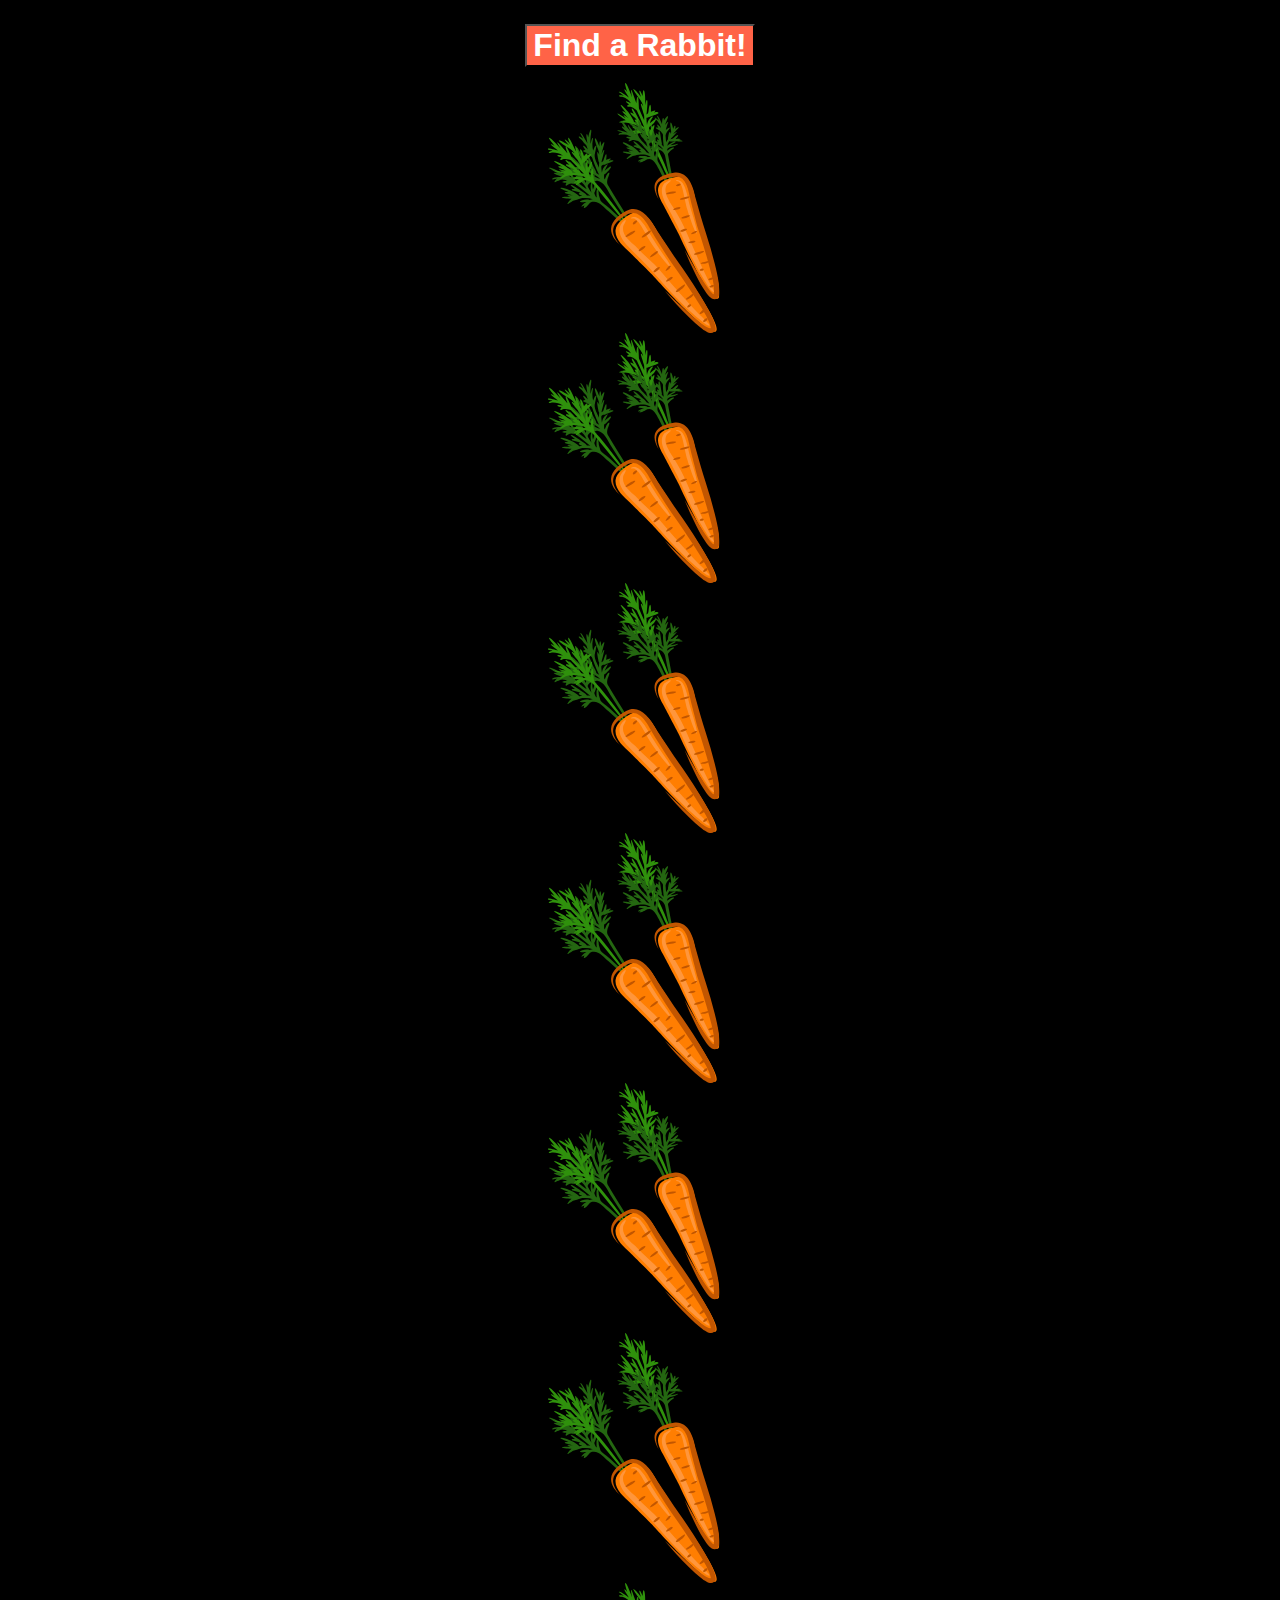
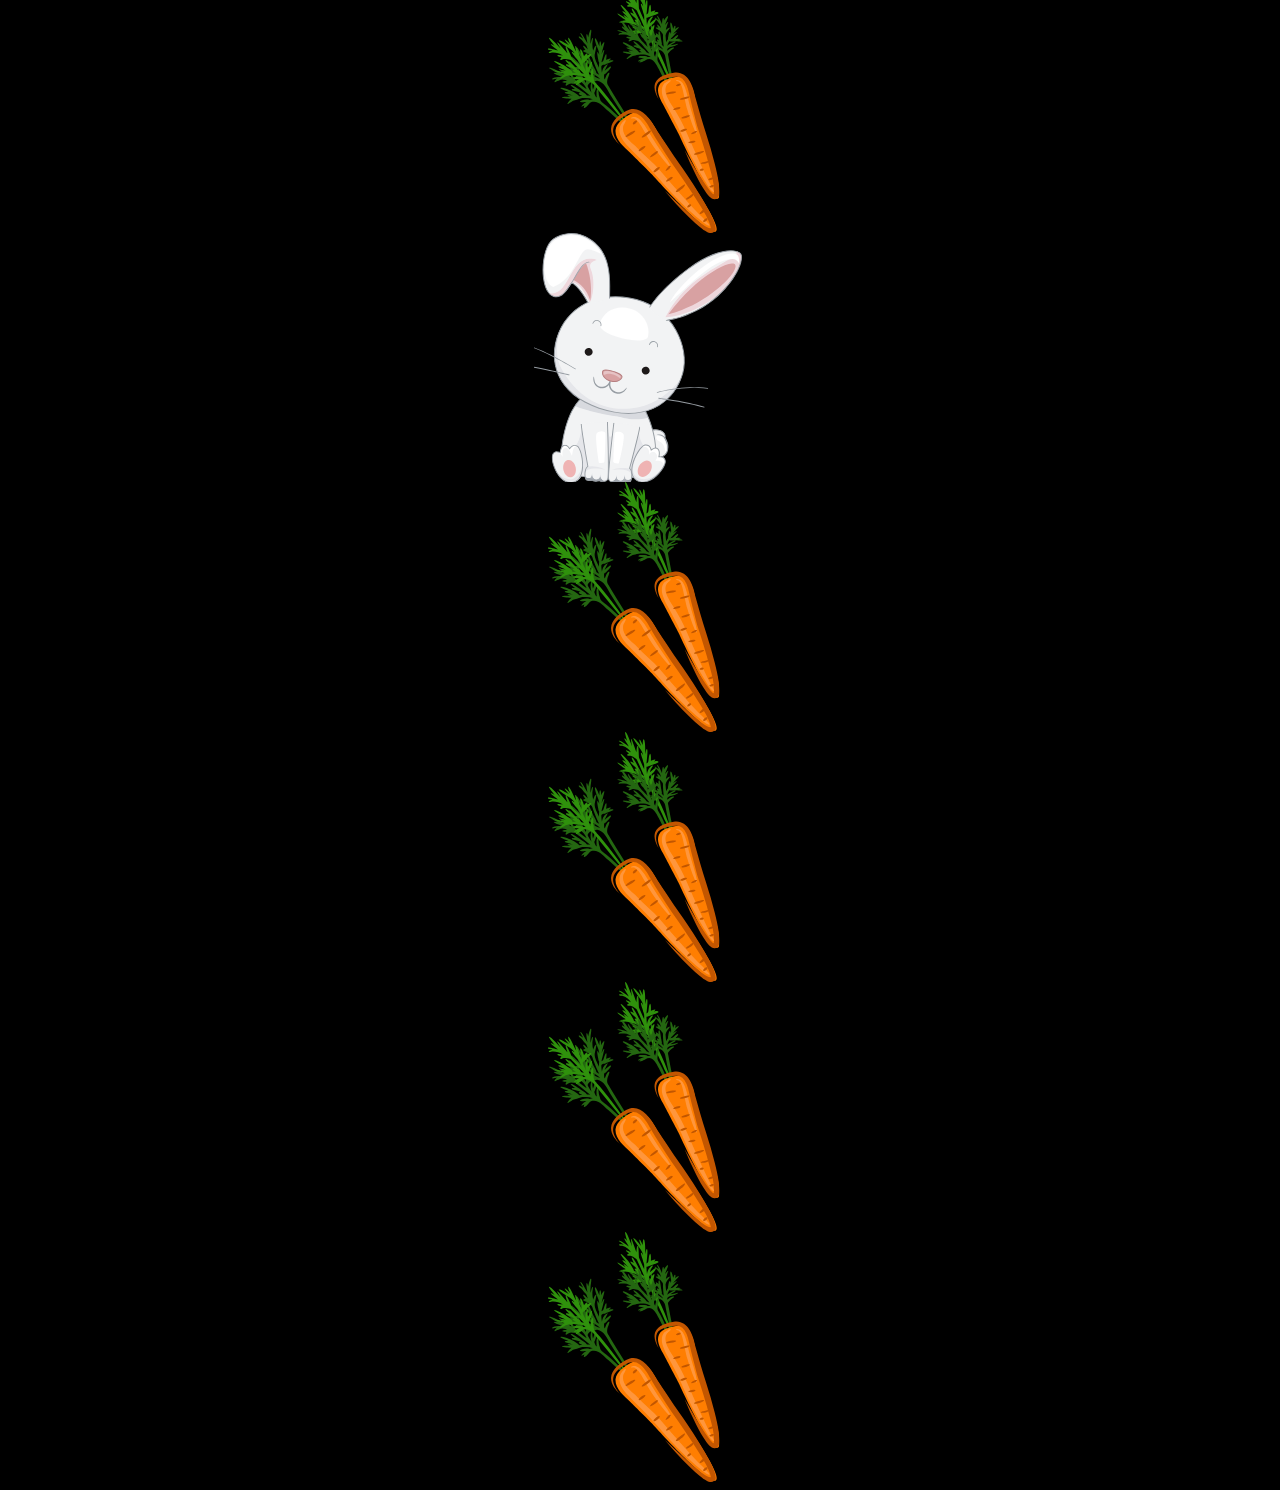
<file: 01_rabbit/index.html>
<!DOCTYPE html>
<html lang="en">
<head>
    <meta charset="UTF-8">
    <meta http-equiv="X-UA-Compatible" content="IE=edge">
    <meta name="viewport" content="width=device-width, initial-scale=1.0">
    <title>Rabbits</title>
    <link rel="stylesheet" href="style.css">
</head>
<body>
    <button type="button" class="button">Find a Rabbit!</button>
    <img src="img/carrot.png" alt="carrot">
    <img src="img/carrot.png" alt="carrot">
    <img src="img/carrot.png" alt="carrot">
    <img src="img/carrot.png" alt="carrot">
    <img src="img/carrot.png" alt="carrot">
    <img src="img/carrot.png" alt="carrot">
    <img src="img/carrot.png" alt="carrot">
    <img id="rabbit" src="img/rabbit.png" alt="rabbit">
    <img src="img/carrot.png" alt="carrot">
    <img src="img/carrot.png" alt="carrot">
    <img src="img/carrot.png" alt="carrot">
    <img src="img/carrot.png" alt="carrot">

    <script>
        const button = document.querySelector('.button');
        const rabbit = document.querySelector('#rabbit');

        button.addEventListener('click', () => {
            // console.log('clicked!');
            rabbit.scrollIntoView({ behavior: 'smooth', block: 'center'})
        })
    </script>
</body>
</html>
</file>
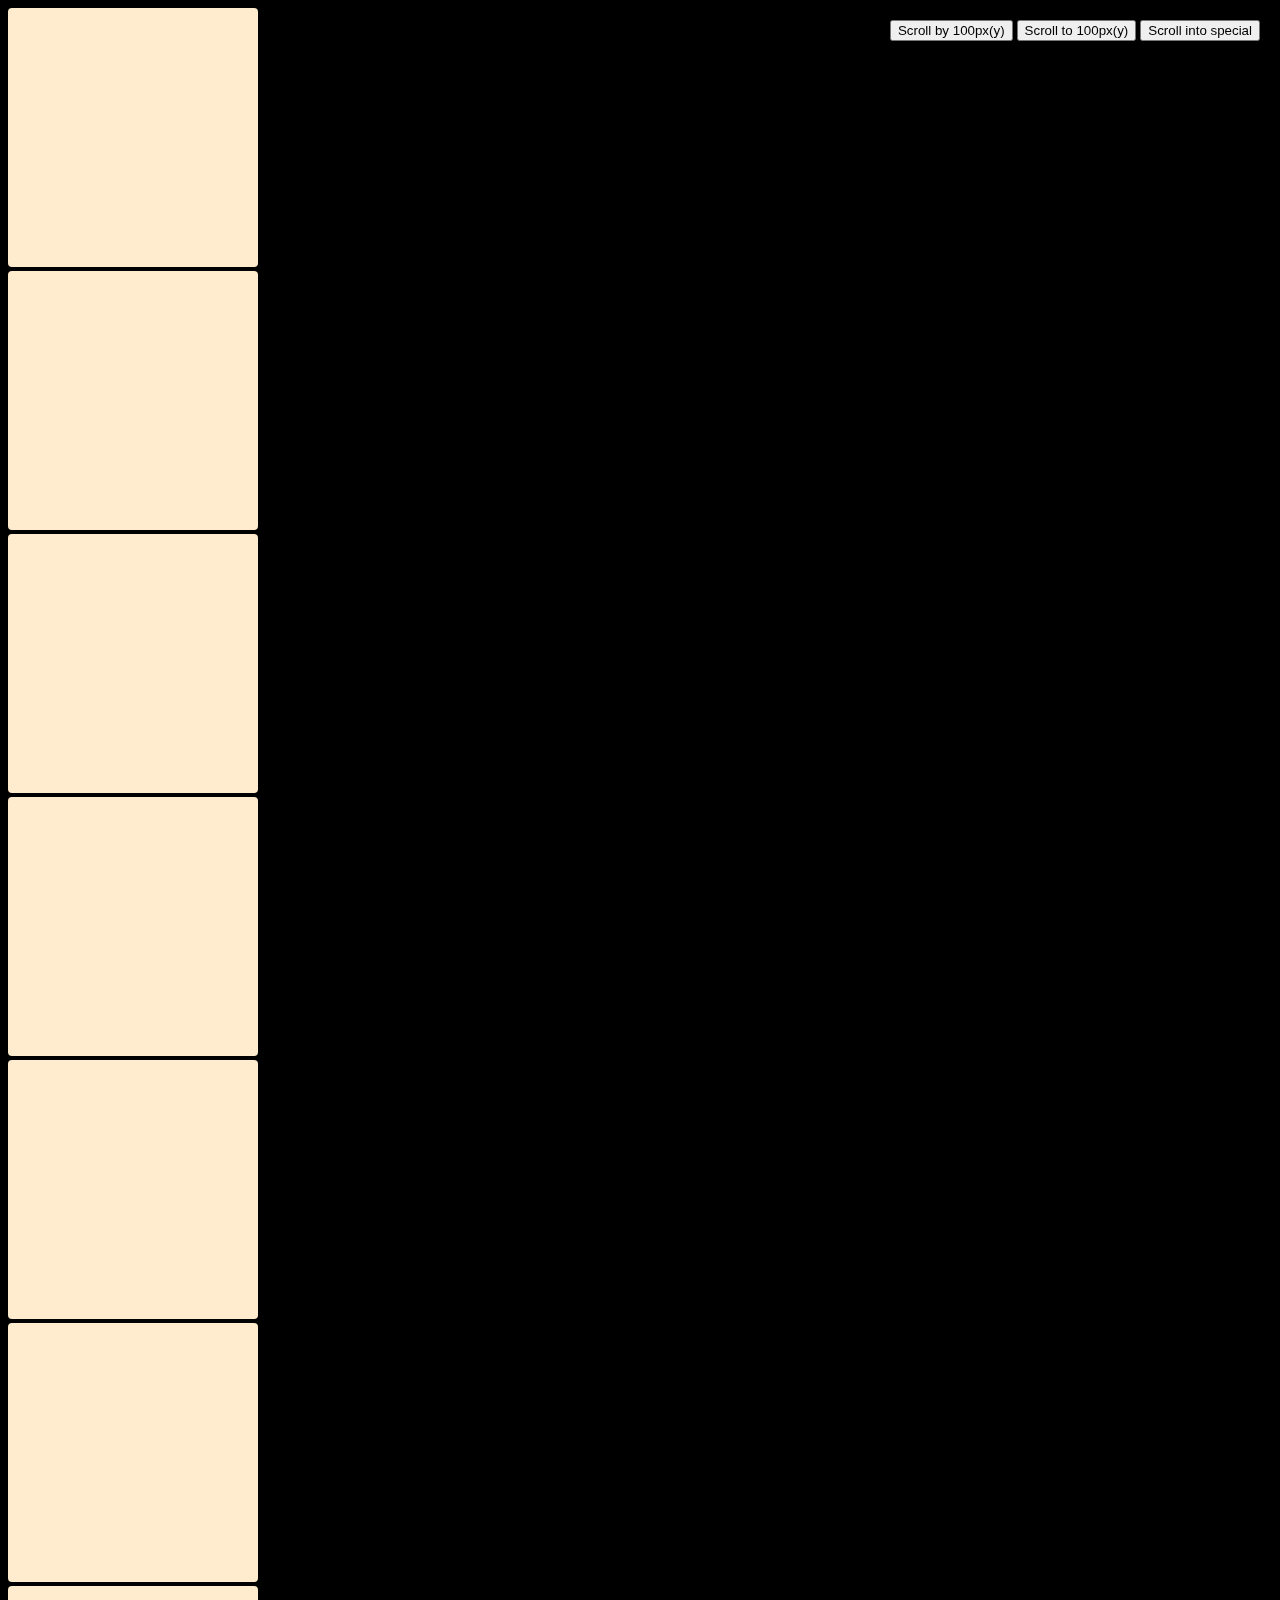
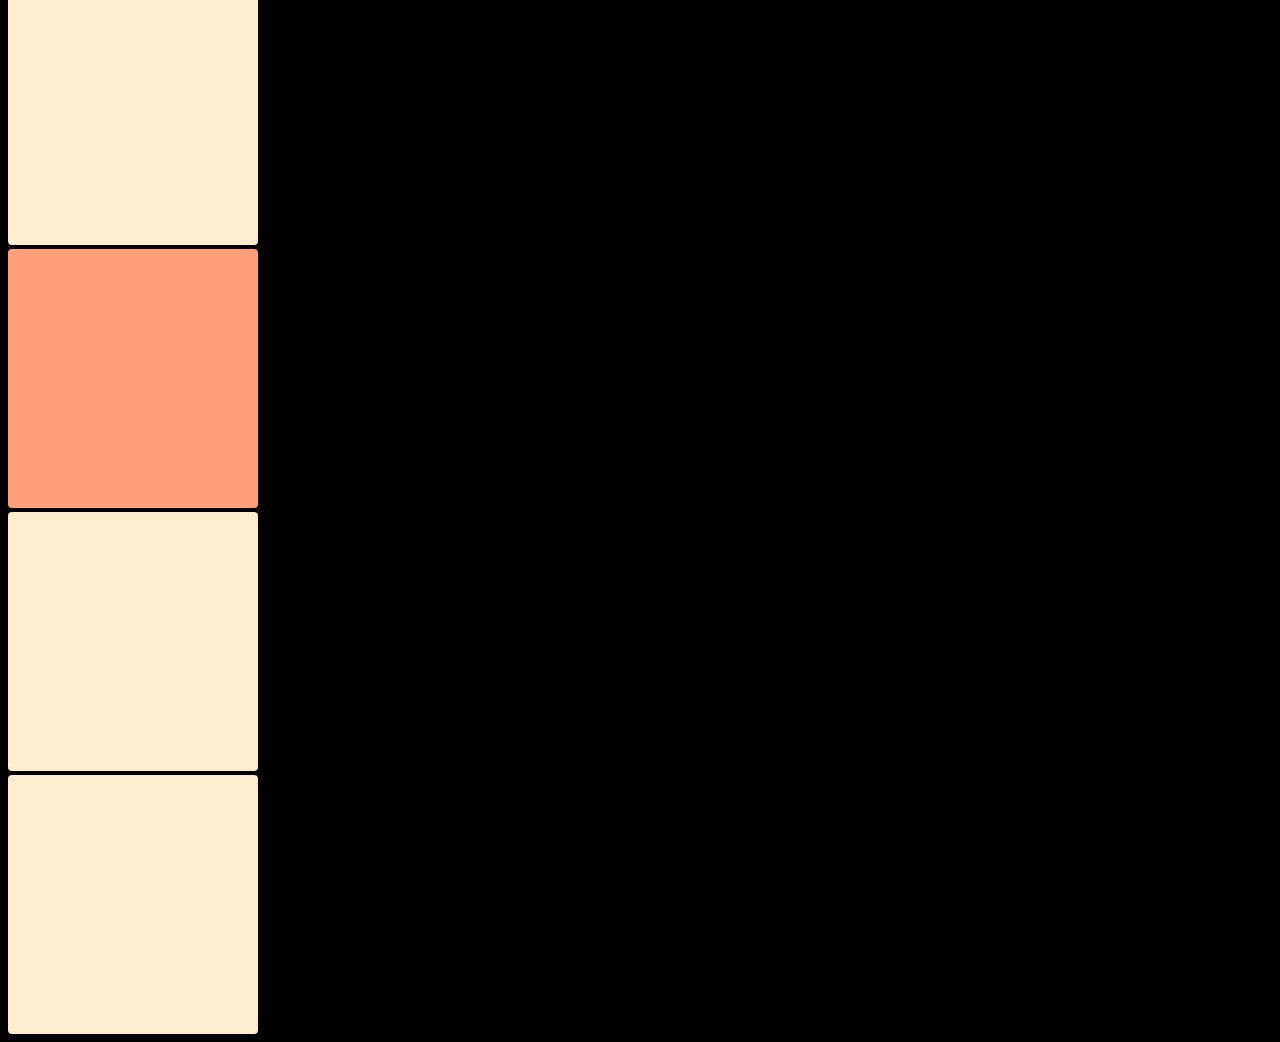
<file: 00_api/window_coordinates.html>
<!DOCTYPE html>
<html lang="en">
<head>
    <meta charset="UTF-8">
    <meta http-equiv="X-UA-Compatible" content="IE=edge">
    <meta name="viewport" content="width=device-width, initial-scale=1.0">
    <title>Coordinates :: 좌표</title>
    <style>
        body {
            background-color: #000;
        }
        div {
            width: 250px;
            height: 259px;
            background-color: blanchedalmond;
            margin-bottom: 4px;
            border-radius: 4px;
        }
        .special {
            background-color: lightsalmon;
        }
        aside {
            position: fixed;
            top: 20px;
            right: 20px;
        }
    </style>
</head>
<body>
    <div></div>
    <div></div>
    <div></div>
    <div></div>
    <div></div>
    <div></div>
    <div></div>
    <div class="special"></div>
    <div></div>
    <div></div>

    <aside>
        <button type="button" class="scroll-by">Scroll by 100px(y)</button>
        <button type="button" class="scroll-to">Scroll to 100px(y)</button>
        <button type="button" class="scroll-into">Scroll into special</button>
    </aside>

    <script>
        // console 창에 클릭 좌표 찍기
        const special = document.querySelector('.special');
        special.addEventListener('click', (event) => { // 이벤트리스너에는 event라는 오브젝트가 전달
            // 클릭된 이벤트가 다양한 정보를 담은 event라는 오브젝트가 함수로 등록한 콜백함수에 전달이 된다.
            const rect = special.getBoundingClientRect();
            console.log(rect);
            console.log(`page: ${event.pageX}, ${event.pageY}`);
            console.log(`client: ${event.clientX}, ${event.clientY}`);
        })

        // 윈도우 스크롤링
        const scrollBy = document.querySelector('.scroll-by');
        const scrollTo = document.querySelector('.scroll-to');
        const scrollInto = document.querySelector('.scroll-into');
        scrollBy.addEventListener('click', () => {
            // window.scrollBy(0, 100); // Y가 100px씩 이동
            window.scrollBy({ top: 100, left: 0, behavior: 'smooth' }); // object 사용
        });

        scrollTo.addEventListener('click', () => {
            window.scrollTo(0, 100); // Y가 100인 곳으로 이동
        });

        scrollInto.addEventListener('click', () => {
            special.scrollIntoView(); // .special 로 이동
        });
    </script>
</body>
</html>
</file>
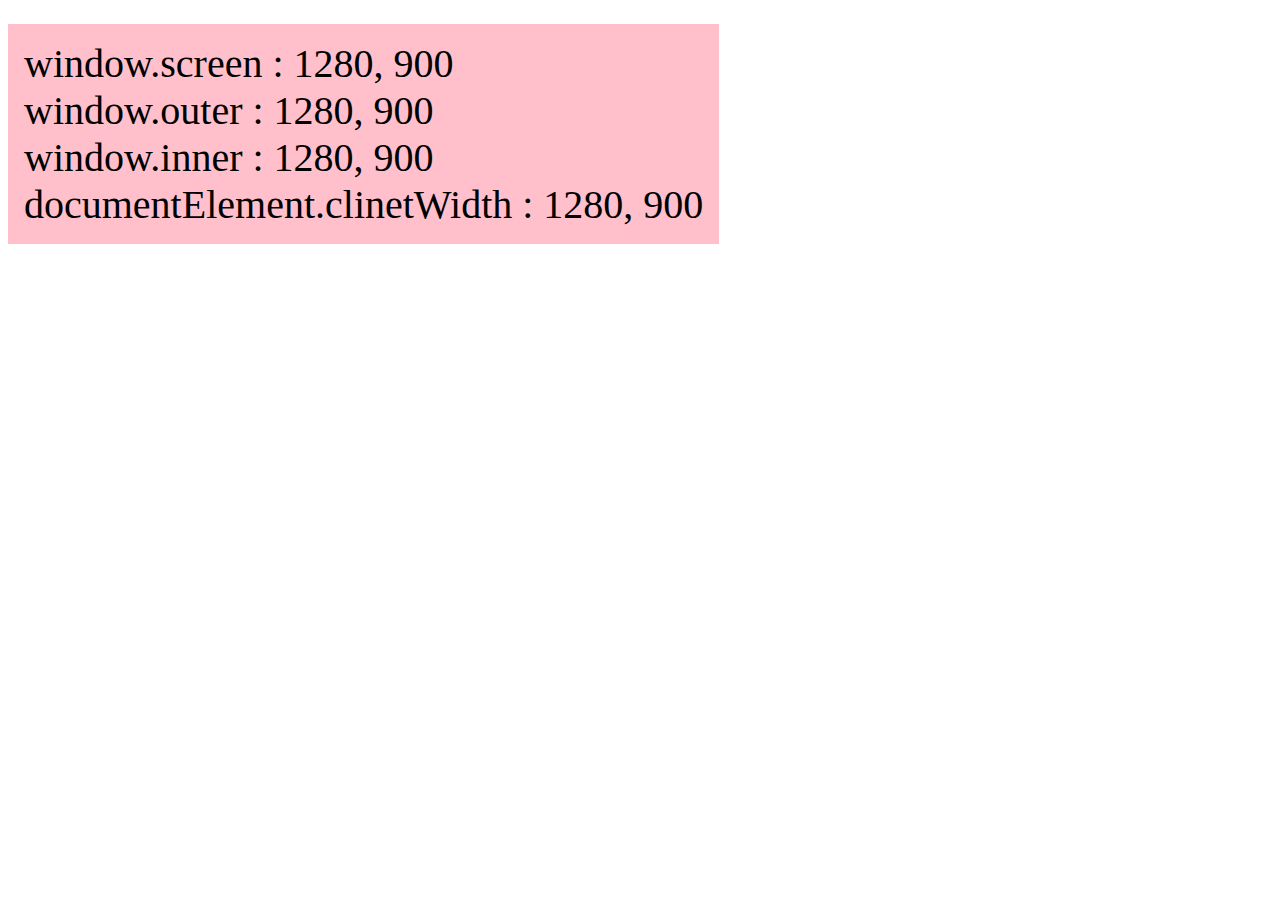
<file: 00_api/window_size.html>
<!DOCTYPE html>
<html lang="en">
<head>
    <meta charset="UTF-8">
    <meta http-equiv="X-UA-Compatible" content="IE=edge">
    <meta name="viewport" content="width=device-width, initial-scale=1.0">
    <title>윈도우 사이즈 표기</title>
    <style>
        .tag {
            display: inline-block;
            padding: 16px;
            margin-top: 16px;
            font-size: 40px;
            background-color: pink;
        }
    </style>
</head>
<body>
    <div class="tag">Window Size</div>

    <script>
        const tag = document.querySelector('.tag');

        // 2. 함수 사용
        function updateTag() {
            tag.innerHTML = `
                window.screen : ${window.screen.width}, ${window.screen.height} <br />
                window.outer : ${window.outerWidth}, ${window.outerHeight} <br />
                window.inner : ${window.innerWidth}, ${window.innerHeight} <br />
                documentElement.clinetWidth : ${document.documentElement.clientWidth}, ${document.documentElement.clientHeight}
            `;
        }
        window.addEventListener('resize', () => {
            // 브라우저 사이즈가 변경될때만 호출되는 애
            updateTag();
        })
        updateTag(); // 맨처음 로딩될 때 실행

        /*
        // resize 될 때 부터 값이 나오기 때문에 로딩될때부터 나오게 하기위해서 
        // 1. addEventListenr resize 밖에다가 똑같이 코드를 넣으면 값은 나옴
        // 하지만, 코드가 반복되기때문에 좋지 않음
        tag.innerHTML = `
            window.screen : ${window.screen.width}, ${window.screen.height}
            window.outer : ${window.outerWidth}, ${window.outerHeight}
            window.inner : ${window.innerWidth}, ${window.innerHeight}
            documentElement.clinetWidth : ${window.documentElment.clientWidth}, ${window.documentElment.clientHeight}
        `;
        */
    </script>
</body>
</html>
</file>
<file: 01_rabbit/style.css>
@charset "UTF-8";

body {
    background-color: #000;
    text-align: center;
}

img {
    display: block;
    margin: auto;
}

.button {
    outline: none;
    margin: 16px 0;
    background-color: tomato;
    color: #fff;
    font-size: 32px;
    font-weight: bold;
    cursor: pointer;
}
</file>
